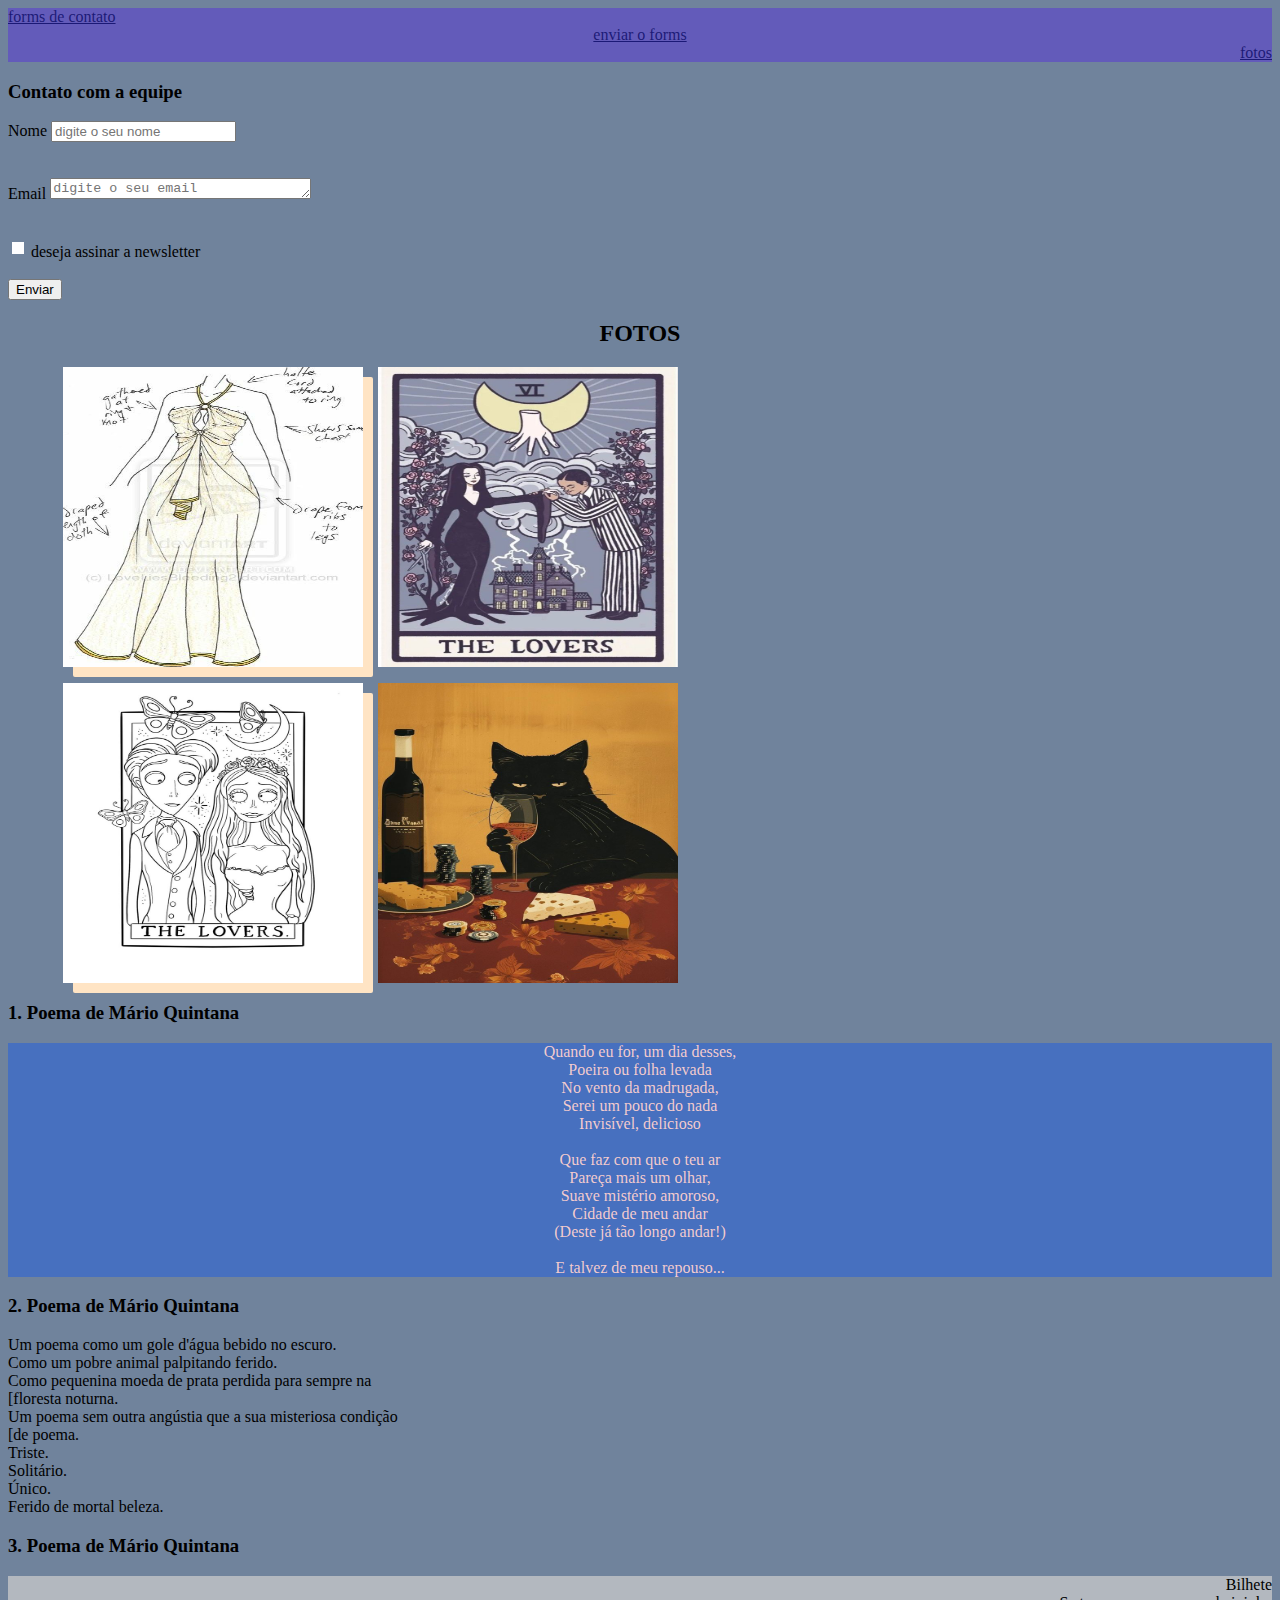
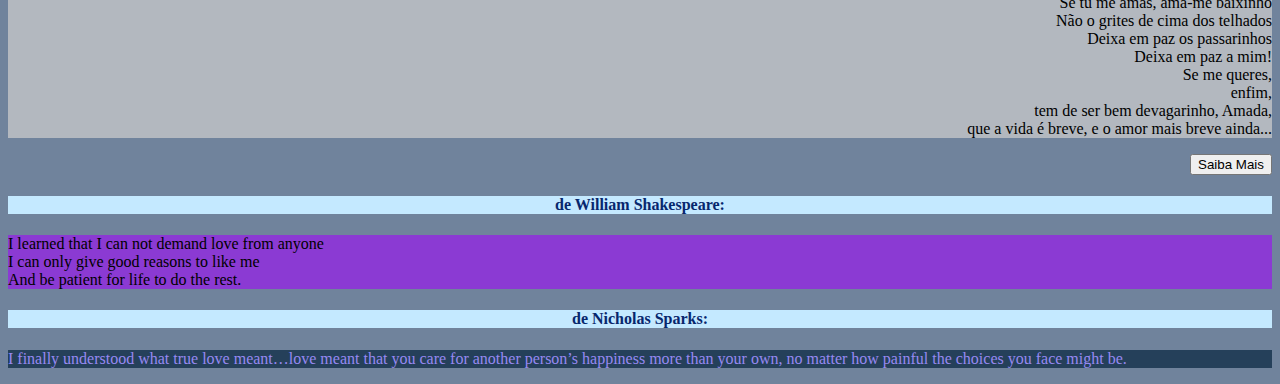
<file: pseudoclasse/index.html>
<!DOCTYPE html>
<html lang="en">
<head>
    <meta charset="UTF-8">
    <meta name="viewport" content="width=device-width, initial-scale=1.0">
    <title>PSEUDOCLASSE</title>
    <link rel="stylesheet" href="style.css">
</head>
<body>
    <!-- 1. cabeçalho -->
    <header>
        <nav>
            <div id="links">
                <a href="#forms">forms de contato</a>
            </div>
            <div id="links">
                <a href="#enviar">enviar o forms</a>
            </div>
            <div id="links">
                <a href="#fotos">fotos</a>
            </div>
        </nav>
    </header>
    <!-- 2. forms de contato -->
    <h3 id="forms">Contato com a equipe</h3>
    <div id="contato">
    
        <div id="entrada">
            <label for="nome">Nome</label>
            <input type="text" name="nome" id="nome" placeholder="digite o seu nome">
        </div>
        
        <br>
        <br>

        <div id="entrada">
            <label for="email">Email</label>
            <textarea name="" id="nome" cols="30" rows="1" placeholder="digite o seu email"></textarea>
        </div>

        <br>
        <br>

        <input type="checkbox" id="check">
        <label for="newsletter">deseja assinar a newsletter</label>

        <br>
        <br>

        <input type="submit" id="enviar" value="Enviar">
        
    </div>
    <!-- 3. galeria de fotos -->
    <h2>FOTOS</h2>
    <ul id="fotos">
        <li>
            <img src="imagens/30ab6f00-c53e-4826-945b-1070e2a54096.jpg" alt="foto 1">
        </li>
        <li>
            <img src="imagens/84fab9ee-e1d6-42f9-b3e6-5dae6e0c9695.jpg" alt="foto 2">
        </li>
    </ul>
    <ul>
        <li>
            <img src="imagens/Corpse Bride _ Cat Kingston Tattoo.jpg" alt="foto 3">
        </li>
        <li>
            <img src="imagens/7a88e85d-c542-47b5-ad09-90d324544e6d.jpg" alt="foto 4">
        </li>
    </ul>
    <!-- 4. conteúdo principal -->
    <h3>1. Poema de Mário Quintana</h3>
    <div id="paragrafo">
        <p>
            Quando eu for, um dia desses,
            <br>
            Poeira ou folha levada
            <br>
            No vento da madrugada,
            <br>
            Serei um pouco do nada
            <br>
            Invisível, delicioso
            <br><br>

            Que faz com que o teu ar
            <br>
            Pareça mais um olhar,
            <br>
            Suave mistério amoroso,
            <br>
            Cidade de meu andar
            <br>
            (Deste já tão longo andar!)
            <br><br>

            E talvez de meu repouso...
        </p>
        <h3>2. Poema de Mário Quintana</h3>
        <p>
            Um poema como um gole d'água bebido no escuro.
            <br>
            Como um pobre animal palpitando ferido.
            <br>
            Como pequenina moeda de prata perdida para sempre na
            <br>
            [floresta noturna.
            <br>
            Um poema sem outra angústia que a sua misteriosa condição
            <br>
            [de poema.
            <br>
            Triste.
            <br>
            Solitário.
            <br>
            Único.
            <br>
            Ferido de mortal beleza.
        </p>
        <h3>3. Poema de Mário Quintana</h3>
        <p>
            Bilhete
            <br>
            Se tu me amas, ama-me baixinho
            <br>
            Não o grites de cima dos telhados
            <br>
            Deixa em paz os passarinhos
            <br>
            Deixa em paz a mim!
            <br>
            Se me queres,
            <br>
            enfim,
            <br>
            tem de ser bem devagarinho, Amada,
            <br>
            que a vida é breve, e o amor mais breve ainda...
        </p>
    </div>
    <!-- 5. botoes interativos -->
    <div id="divBotao">
        <a href='/secondPage.html'><button id="saiba">Saiba Mais</button></a>
    </div>
    <!-- 6. evitar estilo -->
    <div id="english">
        <h4>de William Shakespeare:</h4>
        <p class="important"> 
            I learned that I can not demand love from anyone <br>
            I can only give good reasons to like me <br>
            And be patient for life to do the rest.</p>
        <h4>de Nicholas Sparks:</h4>
        <p>
            I finally understood what true love meant…love meant that you care for another person’s happiness more than your own, no matter how painful the choices you face might be.
        </p>
    </div>
</body>

</footer>
</html>
</file>
<file: pseudoclasse/style.css>
body{
    background-color: rgba(98, 119, 146, 0.911);
}
a{
    color: rgba(4, 4, 95, 0.753);
}
/* 1. cabecalho */
#links{
    background-color: rgba(68, 0, 255, 0.301);
    text-align: center;
}
#links:nth-child(odd){
    text-align: left;
}
#links:last-child{
    text-align: right;
}
a:hover{
    color: coral;
}
/* 2. forms de contato */
#nome:focus{
    border: 5px solid blue;
    border-radius: 2px;
    box-shadow: 5px 10px grey;
    width: 250px;
}
#check{
    -webkit-appearance: none;
    background-color: rgb(254, 254, 255);
    width: 12px;
    height: 12px;
}
#check:checked{
    background-color: rgb(255, 111, 0);
    width: 15px;
    height: 15px;
}
#enviar:disabled{
    background: #ccc;
}
/* 3. galeria de fotos */
h2{
    text-align: center;
}
ul{
    list-style: none;
    display: flex;
}
ul li{
    display: inline;
    margin: 0 0 0 15px;
}
img{
    display: flex;
    width: 300px; 
    height: 300px;
}
li:nth-child(odd){
    border-radius: 2px;
    box-shadow: 10px 10px bisque;
}
@media (max-width: 600px) {
    img {
      width: 100%;
    }
}

/* 4. conteudo principal */
#paragrafo p:first-child {
    text-align: center;
    color: #f8cecef9;
    background-color: rgba(0, 81, 255, 0.362);
}
#paragrafo p:last-child{
    text-align: right;
    background-color: #ccccccbc;
}

/* 5. botoes interativos */
#divBotao{
    text-align: right;
}
#saiba:active{
    width: 70px;
    height: 20px;
}

/* 6. evitar estilo */
h4{
    text-align: center;
    color: rgb(7, 39, 109);
    background-color: rgb(196, 233, 255);
}
#english p{
    background-color: rgba(162, 0, 255, 0.555);
}
#english p:not(.important){
    color: rgb(151, 137, 242);
    background-color: rgba(4, 35, 61, 0.693);
}
</file>
